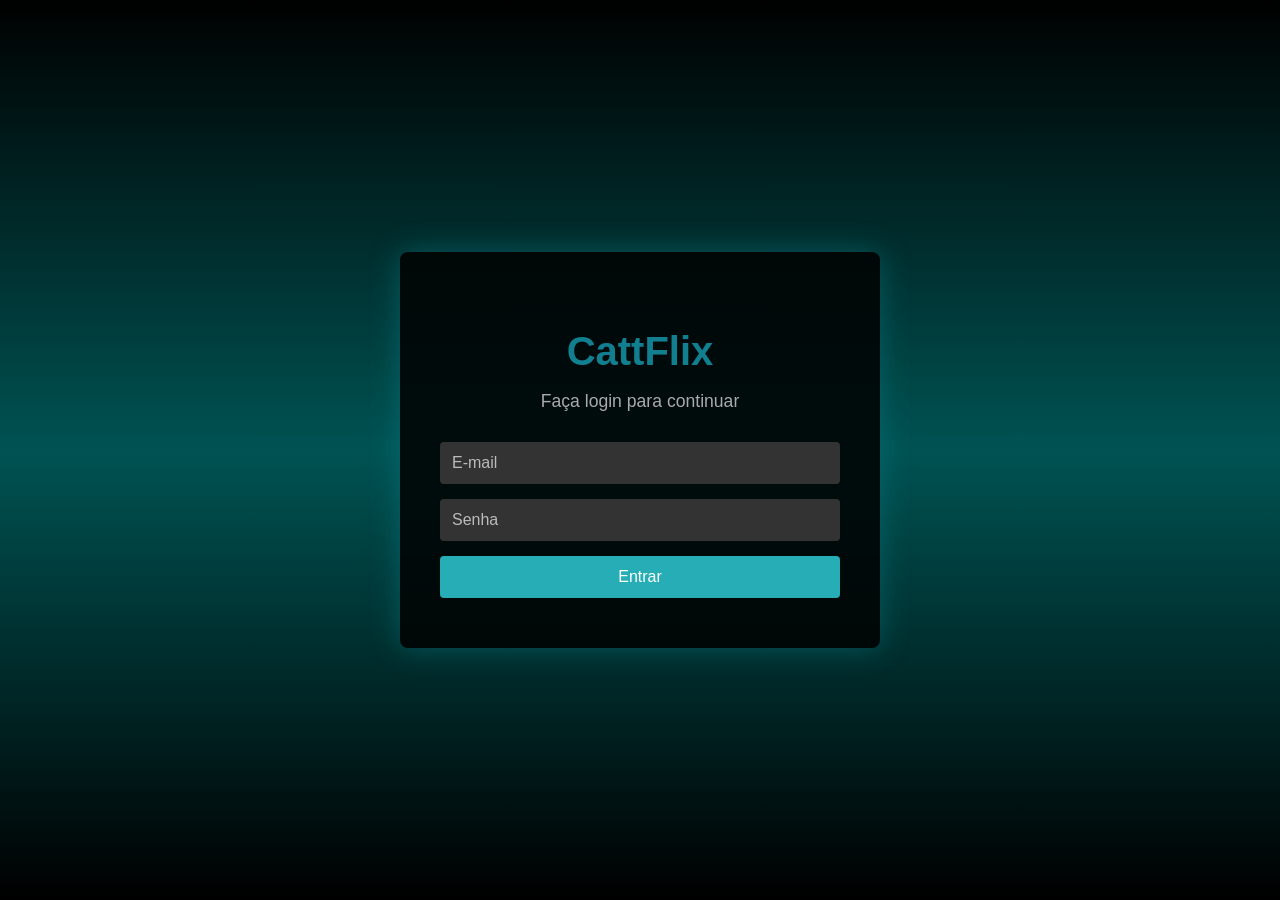
<file: Index.html>
<!DOCTYPE html>
<html lang="pt-BR">
<head>
    <meta charset="UTF-8">
    <meta name="viewport" content="width=device-width, initial-scale=1.0">
    <title>BernaFlix - Login</title>
    <link rel="stylesheet" href="/css/Login.css">
    <link rel="shortcut icon" href="Papirus-Team-Papirus-Apps-Frozen-bubble.512.png" type="image/x-icon">
</head>
<body>
    <div class="entrada-container">
        <div class="conteudo">
            <h1 class="titulo">CattFlix</h1>
            <p class="subtitulo">Faça login para continuar</p>
            
            <form class="formulario-login" action="Conta.html" method="GET">
                <input type="email" placeholder="E-mail" name="email" required>
                <input type="password" placeholder="Senha" name="senha" required>
                <button type="submit" class="botao-entrar">Entrar</button>
            </form>
        </div>
    </div>
</body>
</html>
</file>
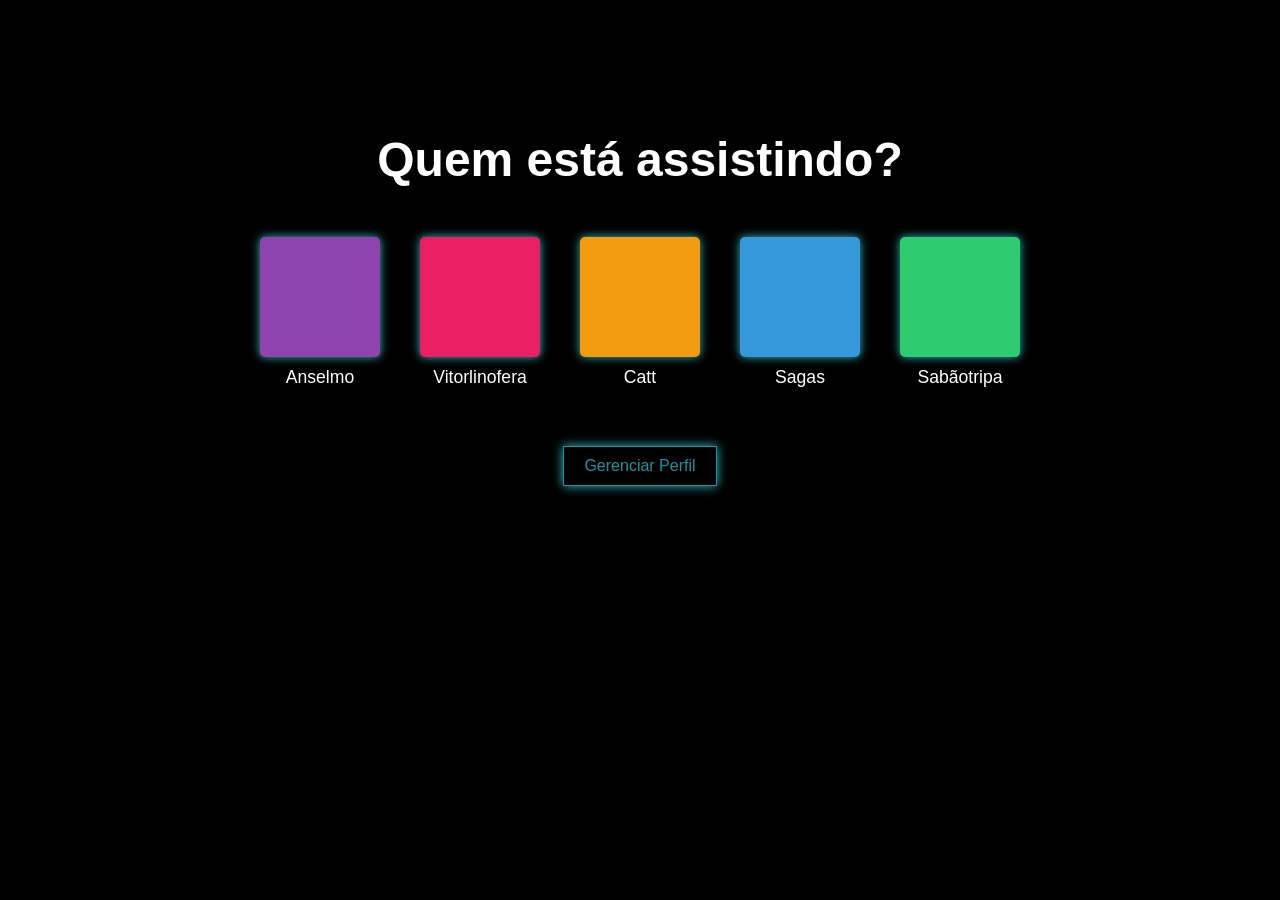
<file: Conta.html>
<!DOCTYPE html>
<html lang="pt-BR">
<head>
  <meta charset="UTF-8" />
  <meta name="viewport" content="width=device-width, initial-scale=1.0"/>
  <title>Seleção de Perfil</title>
  <link rel="stylesheet" href="/css/Conta.css" />
  <link rel="shortcut icon" href="Papirus-Team-Papirus-Apps-Frozen-bubble.512.png" type="image/x-icon">
</head>
<body>

  <div class="container">
    <h1>Quem está assistindo?</h1>
    <div class="profiles">
      <a href="FacePrincipal.html" class="profile">
        <div class="avatar anselmo"></div>
        <p>Anselmo</p>
      </a>
      <a href="FacePrincipal.html" class="profile">
        <div class="avatar adriana"></div>
        <p>Vitorlinofera</p>
      </a>
      <a href="FacePrincipal.html" class="profile">
        <div class="avatar vitorlinofera"></div>
        <p>Catt</p>
      </a>
      <a href="index-sagas.html" class="profile">
        <div class="avatar sagas"></div>
        <p>Sagas</p>
      </a>
      <a href="index-sabaotripa.html" class="profile">
        <div class="avatar sabaotripa"></div>
        <p>Sabãotripa</p>
      </a>
    </div>

    <form class="formulario-login" action="GerenciarPerfil.html" method="GET">
       <button type="submit" class="button">Gerenciar Perfil</button>
    </form>

  </div>
</body>
</html>
</file>
<file: css/Login.css>
body{
    margin: 0;
    padding: 0;
    height: 100%;
    font-family: 'Segoe UI', Tahoma, Geneva, Verdana, sans-serif;
    background: linear-gradient( rgb(0, 0, 0),rgb(0, 83, 83), rgb(0, 0, 0));
}

.entrada-container {
    display: flex;
    justify-content: center;
    align-items: center;
    height: 100vh;
    color: white;
}

.conteudo {
    background-color: rgba(0, 0, 0, 0.85);
    padding: 50px 40px;
    border-radius: 8px;
    box-shadow: 0 0 30px rgba(13, 142, 156, 0.422);
    width: 100%;
    max-width: 400px;
    text-align: center;
}

.titulo {
    font-size: 2.5em;
    margin-bottom: 10px;
    color: #127f90; 
}

.subtitulo {
    font-size: 1.1em;
    color: #aaa;
    margin-bottom: 30px;
}

.formulario-login {
    display: flex;
    flex-direction: column;
    gap: 15px;
}

.formulario-login input {
    padding: 12px;
    border: none;
    border-radius: 4px;
    font-size: 1em;
    background-color: #333;
    color: white;
}

.formulario-login input::placeholder {
    color: #bbb;
}

.botao-entrar {
    background-color: #27adb6;
    color: white;
    border: none;
    border-radius: 4px;
    padding: 12px;
    font-size: 1em;
    cursor: pointer;
    transition: background 0.3s ease, transform 0.2s ease;
}

.botao-entrar:hover {
    background-color: #136b91;
    transform: scale(1.05);
}
</file>
<file: css/Conta.css>
body {
    margin: 0;
    padding: 0;
    background-color: black;
    font-family: Arial, sans-serif;
    color: white;
    text-align: center;
  }
  
  .container {
    padding-top: 100px;
  }
  
  h1 {
    font-size: 3rem;
    margin-bottom: 50px;
  }
  
  .profiles {
    display: flex;
    justify-content: center;
    gap: 40px;
    flex-wrap: wrap;
    margin-bottom: 40px;
  }
  
  .profile {
    display: flex;
    flex-direction: column;
    align-items: center;
    text-decoration: none;
    color: white;
    transition: transform 0.2s ease;
  }
  
  .avatar {
    width: 120px;
    height: 120px;
    border-radius: 5px;
    cursor: pointer;
    transition: transform 0.2s ease, outline 0.2s ease;
  }
  
  .avatar:hover {
    transform: scale(1.05);
    outline: 3px solid white;
  }
  
  .anselmo {
    background-color: #8e44ad;
    box-shadow: 0 0 10px #39bdc4;
  }
  .adriana {
    background-color: #e91e63;
    box-shadow: 0 0 10px #39bdc4;
  }
  .vitorlinofera {
    background-color: #f39c12;
    box-shadow: 0 0 10px #39bdc4;
  }
  .sagas {
    background-color: #3498db;
    box-shadow: 0 0 10px #39bdc4;
  }
  .sabaotripa {
    background-color: #2ecc71;
    box-shadow: 0 0 10px #39bdc4;
  }
  
  .profile p {
    margin-top: 10px;
    font-size: 1.1rem;
  }
  
  button {
    background: none;
    border: 1px solid rgb(23, 148, 162);
    box-shadow: 0 0 10px #39bdc4;
    padding: 10px 20px;
    color: rgb(23, 148, 162);
    font-size: 1rem;
    cursor: pointer;
    transition: background 0.3s ease;
  }
  
  button:hover {
    background: gray;
    color: black;
  }
</file>
